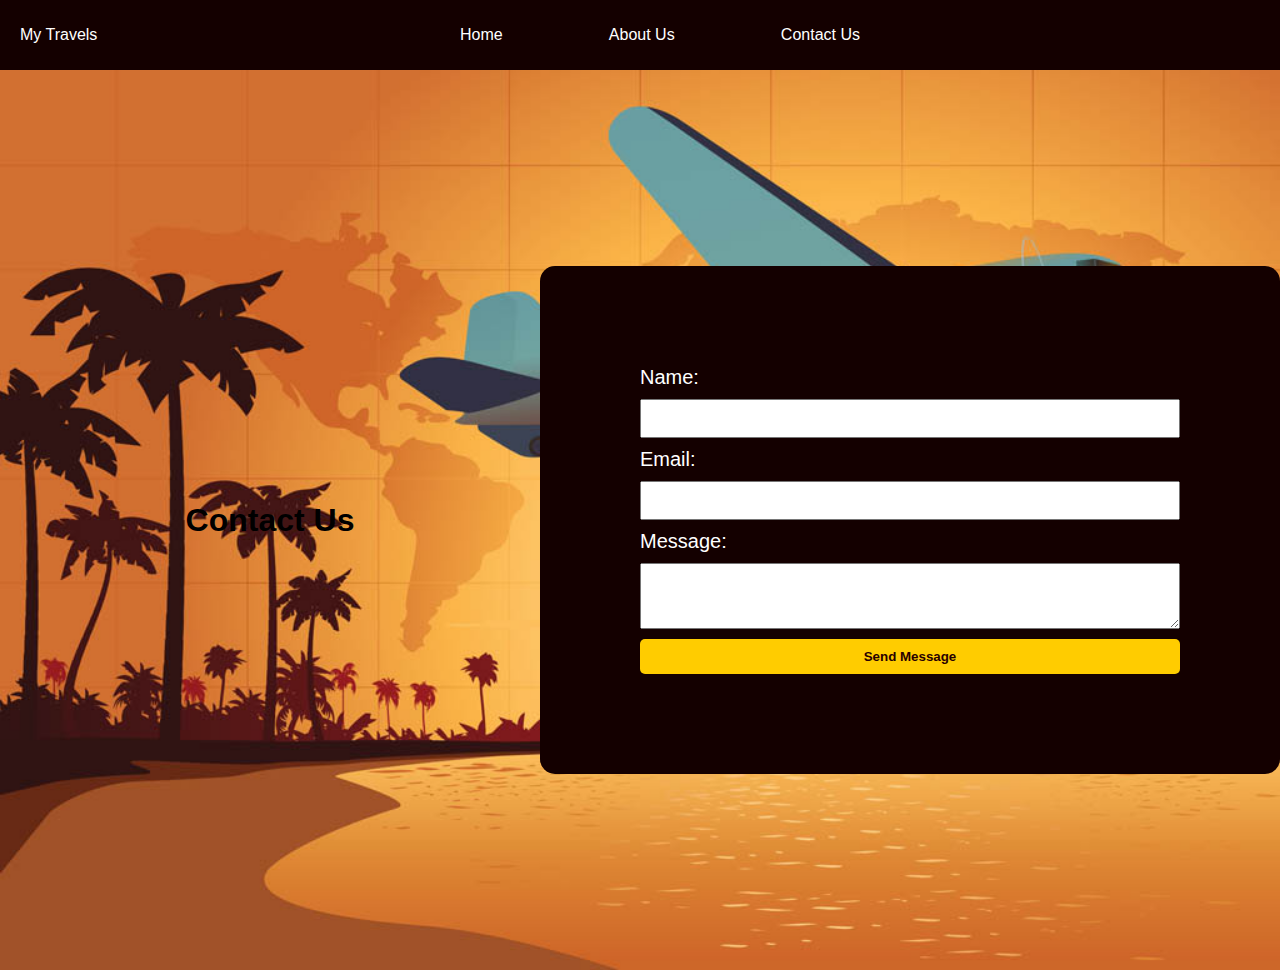
<file: contact.html>
<!DOCTYPE html>
<html lang="en">
<head>
    <meta charset="UTF-8">
    <meta name="viewport" content="width=device-width, initial-scale=1.0">
    <title>My Travels - Explore Dream Destination</title>
    <link rel="stylesheet" href="styles.css">
</head>
<body>
    <!-- Header Section -->
    <header>
        <nav>
            <div class="logo">My Travels</div>
            <ul class="nav-links">
                <li><a href="index.html">Home</a></li>
                <li><a href="about.html">About Us</a></li>
                <li><a href="contact.html">Contact Us</a></li>
            </ul>   
            <div class="search-bar">
            </div>
        </nav>
    </header>

    <!-- Hero Section -->
    <section class="contact bg-image">
       <h1>Contact Us</h1>
        <form>
            <label for="name">Name:</label>
            <input type="text" id="name" name="name" required>

            <label for="email">Email:</label>
            <input type="email" id="email" name="email" required>

            <label for="message">Message:</label>
            <textarea id="message" name="message" rows="4" required></textarea>

            <button type="submit">Send Message</button>
        </form>
    </section>
</body>
</html>
</file>
<file: styles.css>
body {
    margin: 0;
    font-family: Arial, sans-serif;
}

header {
    display: flex;
    justify-content: space-between;
    align-items: center;
    padding: 10px 20px;
    background-color: #140000;
    color: #fff;
}
nav{
    display: flex;
    align-items: center;
    justify-content: space-between;
    width:100vw
}
.logo{
    width:33%
}
.nav-links {
    list-style: none;
    display: flex;
    justify-content: space-between;
    gap: 20px;
    width:33%
}

.nav-links a {
    text-decoration: none;
    color: #fff;
}

.search-bar {
    display: flex;
    gap: 10px;
    justify-content: flex-end;
    width:33%;
    input {
        padding: 5px;
        border: none;
        border-radius: 5px;
    }
    button{
        padding: 5px 10px;
        background-color: #ffcc00;
        color: #280000;
        border: none;
        border-radius: 5px;
        cursor: pointer;
    }
}
.bg-image {
    background: url('./assets/background.jpg') no-repeat;
    background-size: cover;
}
.hero {
    position: relative;
    color: #fff;
    text-align: center;
    display: flex;
    flex-direction: row;
    justify-content: center;
    align-items: center;
}

.hero-content {
    background: #000A;
    padding: 20px;
    border-radius: 10px;
    margin:10% 0;
}
.hero-content h1 {
    font-size: 3rem;
    font-weight: bold;
}

.hero-content p {
    max-width: 600px;
    margin: 20px auto;
}

.book-now {
    padding: 10px 20px;
    background-color: #007BFF;
    color: #fff;
    border: none;
    cursor: pointer;
}

.social-links {
    position: absolute;
    bottom: 20px;
    left: 20px;
    display: flex;
    gap: 10px;
}
.search-results {
    position: absolute;
    top: 20px;
    right: 20px;
    background: rgba(255, 255, 255, 0.8);
    padding: 10px;
    border-radius: 5px;
    display: flex;
    flex-direction: column;
    gap: 5px;

    .result-item {
        padding: 5px;
        background: #ffffff;
        border-radius: 10px;
        border: 1px solid #ccc;
        cursor: pointer;
        color: #280000;

        button{
            background: #ffcc00;
            border: none;
            color: #280000;
            cursor: pointer;
            font-weight: bold;
            padding: 8px 32px;
            border-radius: 10px;
        }
    }
}

.contact {
    display: flex;
    height: 100vh;
    width: 100%;
    align-items: center;
    h1{
        font-size:32px;
        position: relative;
        flex:1;
        text-align: center;

    }
    form{
        display: flex;
        flex-direction: column;
        gap: 10px;
        flex:1;
        padding: 100px;
        background-color: #140000;
        border-radius: 15px;
        label{
            color: #fff;
            font-size: 20px;
        }
        input{
            padding:10px
        }
        button{
            padding: 10px;
            background-color: #ffcc00;
            color: #280000;
            border: none;
            border-radius: 5px;
            cursor: pointer;
            font-weight: bold;
        }
    }
}

.team-section {
    display: flex;
    flex-direction: row;
    align-items: center;
    padding: 50px 20px;
    background-color: #f4f4f4;
    margin:0 100px;
    justify-content: space-between;

    .profile{
        background-color: #280000;
        color: #ccc;
        width:200px;
        padding:10px;
        border-radius: 20px;
        display: flex;
        flex-direction: row;
      
        img{
            width:100px;
            height:100px;
            margin-right: 10px;
            border-radius: 10px;
        }
    }
}
</file>
